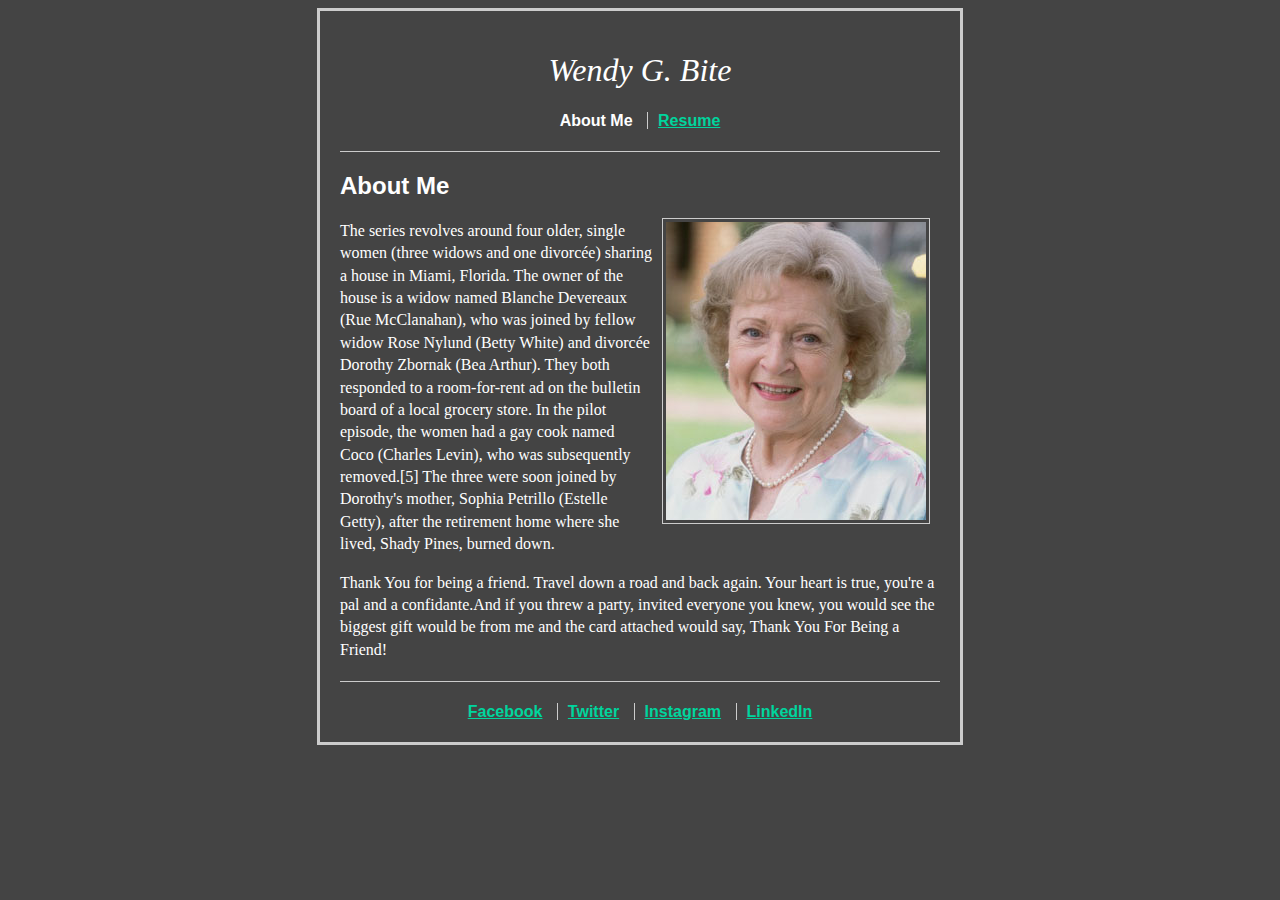
<file: index.html>
<!DOCTYPE html>
<html>
  <head>
    <meta charset="utf-8">
    <title>Wendy G. Bite About Me</title>

    <link rel= "stylesheet" href="style.css" />

  </head>
  <body>

    <div class="container">
        <h1 class="title">Wendy G. Bite</h1>

        <nav>
            <ul class="main-nav">
                <li class="white-text">
                    About Me
                </li>
                <li>
                  <a href="#">Resume</a>
                </li>
            </ul>
        </nav>

          <div class="divider"></div>

          <h2 class="white-text">About Me</h2>

          <p class="white-text">
                <img class="article-image" src="Betty-White.jpg" />
                The series revolves around four older, single women (three widows and one divorcée) sharing a house in Miami, Florida. The owner of the house is a widow named Blanche Devereaux (Rue McClanahan), who was joined by fellow widow Rose Nylund (Betty White) and divorcée Dorothy Zbornak (Bea Arthur). They both responded to a room-for-rent ad on the bulletin board of a local grocery store. In the pilot episode, the women had a gay cook named Coco (Charles Levin), who was subsequently removed.[5] The three were soon joined by Dorothy's mother, Sophia Petrillo (Estelle Getty), after the retirement home where she lived, Shady Pines, burned down.
            </p>

          <p class="white-text">Thank You for being a friend. Travel down a road and back again. Your heart is true, you're a pal and a confidante.And if you threw a party, invited everyone you knew, you would see the biggest gift would be from me and the card attached would say, Thank You For Being a Friend!</p>

          <div class="divider"></div>

          <nav>
              <ul class="main-nav">
                <li>
                  <a href="#">Facebook</a>
                </li>
                <li>
                    <a href="#">Twitter</a>
                </li>
                <li>
                  <a href="#">Instagram</a>
                </li>
                <li>
                  <a href="#">LinkedIn</a>
                </li>
              </ul>
          </nav>


    </div>

  </body>
</html>
</file>
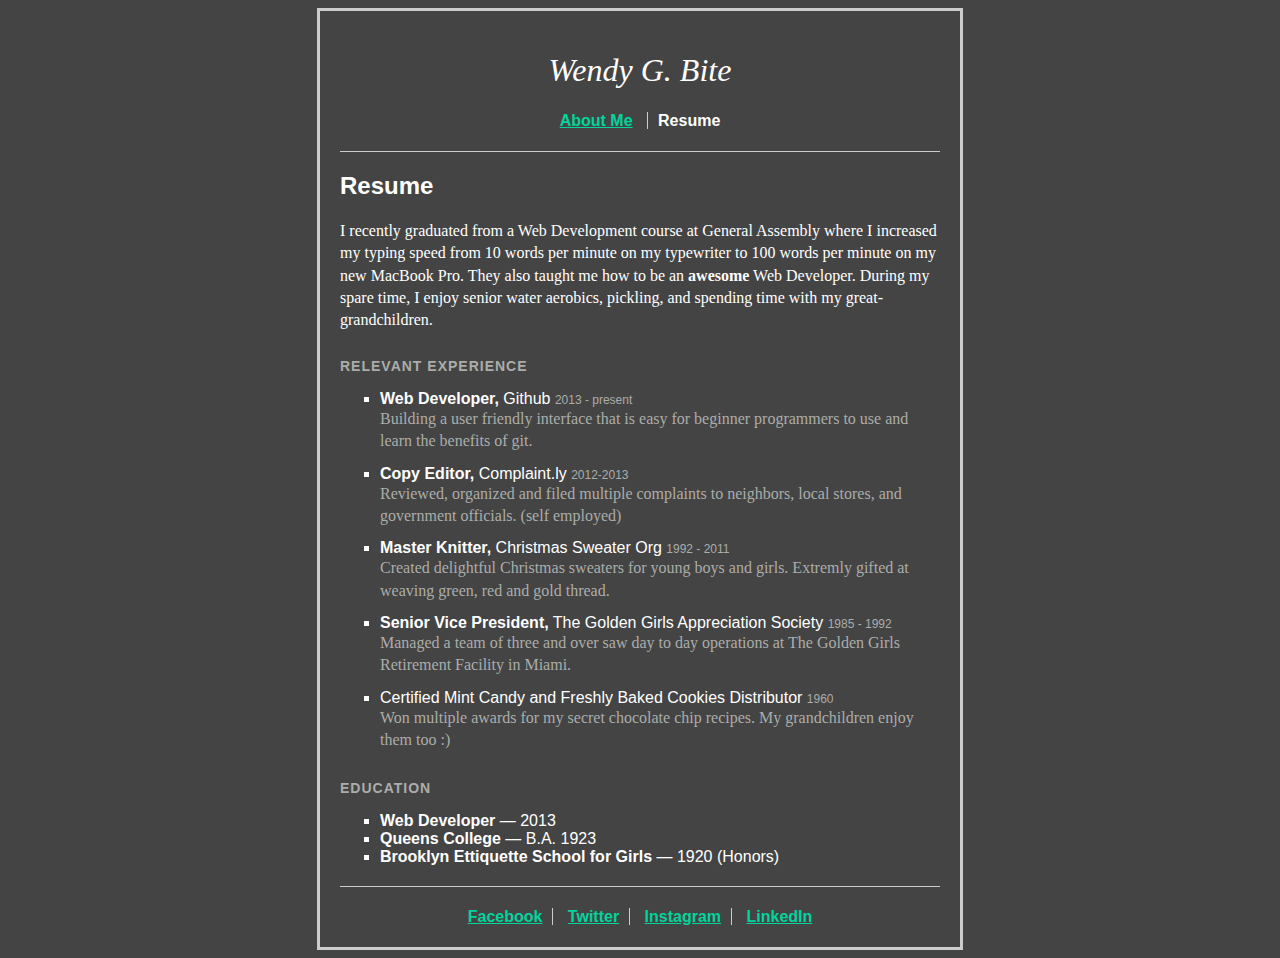
<file: resume.html>
<!DOCTYPE html>
<html>
  <head>
    <meta charset="utf-8">
    <title>Wendy G. Bite Resume</title>

    <link rel= "stylesheet" href="style.css" />
  </head>
  <body>
    <div class="container">
        <h1 class="title">Wendy G. Bite</h1>

        <nav>
          <ul class="main-nav">
            <li>
              <a href="index.html">About Me</a>
            </li>

            <li class="white-tex">Resume</li>
          </ul>
        </nav>

          <div class="divider"></div>

            <h2 class="white-text">Resume</h2>

              <p class="white-text" style="padding-bottom: 10px">I recently graduated from a Web Development course at General Assembly where I increased my typing speed from 10 words per minute on my typewriter to 100 words per minute on my new MacBook Pro. They also taught me how to be an  <strong>awesome</strong> Web Developer. During my spare time, I enjoy senior water aerobics, pickling, and spending time with my great-grandchildren.</p>

            <h3 class="grey-text">RELEVANT EXPERIENCE</h3>

              <ul>
                  <li ><strong>Web Developer,</strong> Github <span class="dates">2013 - present</span></li>
                  <li class="description">Building a user friendly interface that is easy for beginner programmers to use and learn the benefits of git.</li>

                  <li><strong>Copy Editor,</strong> Complaint.ly <span class="dates">2012-2013</span></li>
                  <li class="description">Reviewed, organized and filed multiple complaints to neighbors, local stores, and government officials. (self employed)</li>

                  <li><strong>Master Knitter,</strong> Christmas Sweater Org <span class="dates">1992 - 2011</span></li>
                  <li class="description">Created delightful Christmas sweaters for young boys and girls. Extremly gifted at weaving green, red and gold thread.</li>

                  <li><strong>Senior Vice President,</strong> The Golden Girls Appreciation Society <span class="dates">1985 - 1992</span></li>
                  <li class="description">Managed a team of three and over saw day to day operations at The Golden Girls Retirement Facility in Miami.</li>

                  <li>Certified Mint Candy and Freshly Baked Cookies Distributor <span class="dates">1960</span></li>
                  <li class="description">Won multiple awards for my secret chocolate chip recipes. My grandchildren enjoy them too :)</li>
              </ul>

            <h3 class="grey-text">EDUCATION</h3>

              <ul>
                <li><strong>Web Developer</strong> — 2013</li>
                <li><strong>Queens College</strong> — B.A. 1923</li>
                <li><strong>Brooklyn Ettiquette School for Girls</strong> — 1920 (Honors)</li>
              </ul>

          <div class="divider"></div>

        <nav>
          <ul class="main-nav">

            <li><a href="#">Facebook</a></li>

            <li><a href="#">Twitter</a></li>

            <li><a href="#">Instagram</a></li>

            <li><a href="#">LinkedIn</a></li>

          </ul>
        </nav>


    </div>
  </body>
</html>
</file>
<file: style.css>
body {
      background-color: #444444;
}
.container {
      border: #CCCCCC 3px solid;
      width: 600px;
      padding: 20px;
      margin-left: auto;
      margin-right: auto;
}

.title {
      color: #FFFFFF;
      font-style: italic;
      text-align: center;
}

.main-nav {
      border: 1px solid #444444;
      border-width:1px 0;
      list-style:none;
      margin:0;
      padding:0;
      text-align: center;
      font-family: arial;
}

.main-nav li {
      display: inline;
      list-style: none;
      border-right: #CCCCCC 1px solid;
      padding-left: 10px;
      padding-right: 10px;
      font-family: Arial;
      font-weight: bold;
}

h1 {
    font-family: Georgia;
    font-weight: normal;
}
h2 {
    font-family: Arial;
}

.main-nav li:last-child {
    border: none;
}

.white-text{
      color: #FFFFFF;
}

.main-nav a{
      color: #00D59D;
      font-weight: bold;
}

.divider {
      width: 100%;
      border-top: #CCCCCC 1px solid;
      margin-top: 20px;
      margin-bottom: 20px;
}

.article-image {
    float:right;
    margin: 10px;
    margin-top:-2px;
    padding:3px;
    border:#CCCCCC 1px solid;
}

h3 {
    font-family: Arial;
    font-size: 14px;
    font-weight: bold;
    letter-spacing: 1px;
}

h4 {
    font-family: Arial;
    font-size: 10px;
}

.grey-text {
    color: #ABADAA;
}

ul {
    list-style-type: square;
    color: white;
    font-family: Arial;
}

.description {
  font-family: georgia;
  color: #ABADAA;
  list-style: none;
  padding-bottom: 12px;
  line-height:1.4;
}

.dates {
    font-size: 12px;
    font-weight: normal;
    color: #ABADAA;
}

p {
  font-family: Georgia;
  font-size: 16px;
  line-height:1.4;
  font-weight: normal;
}
</file>
